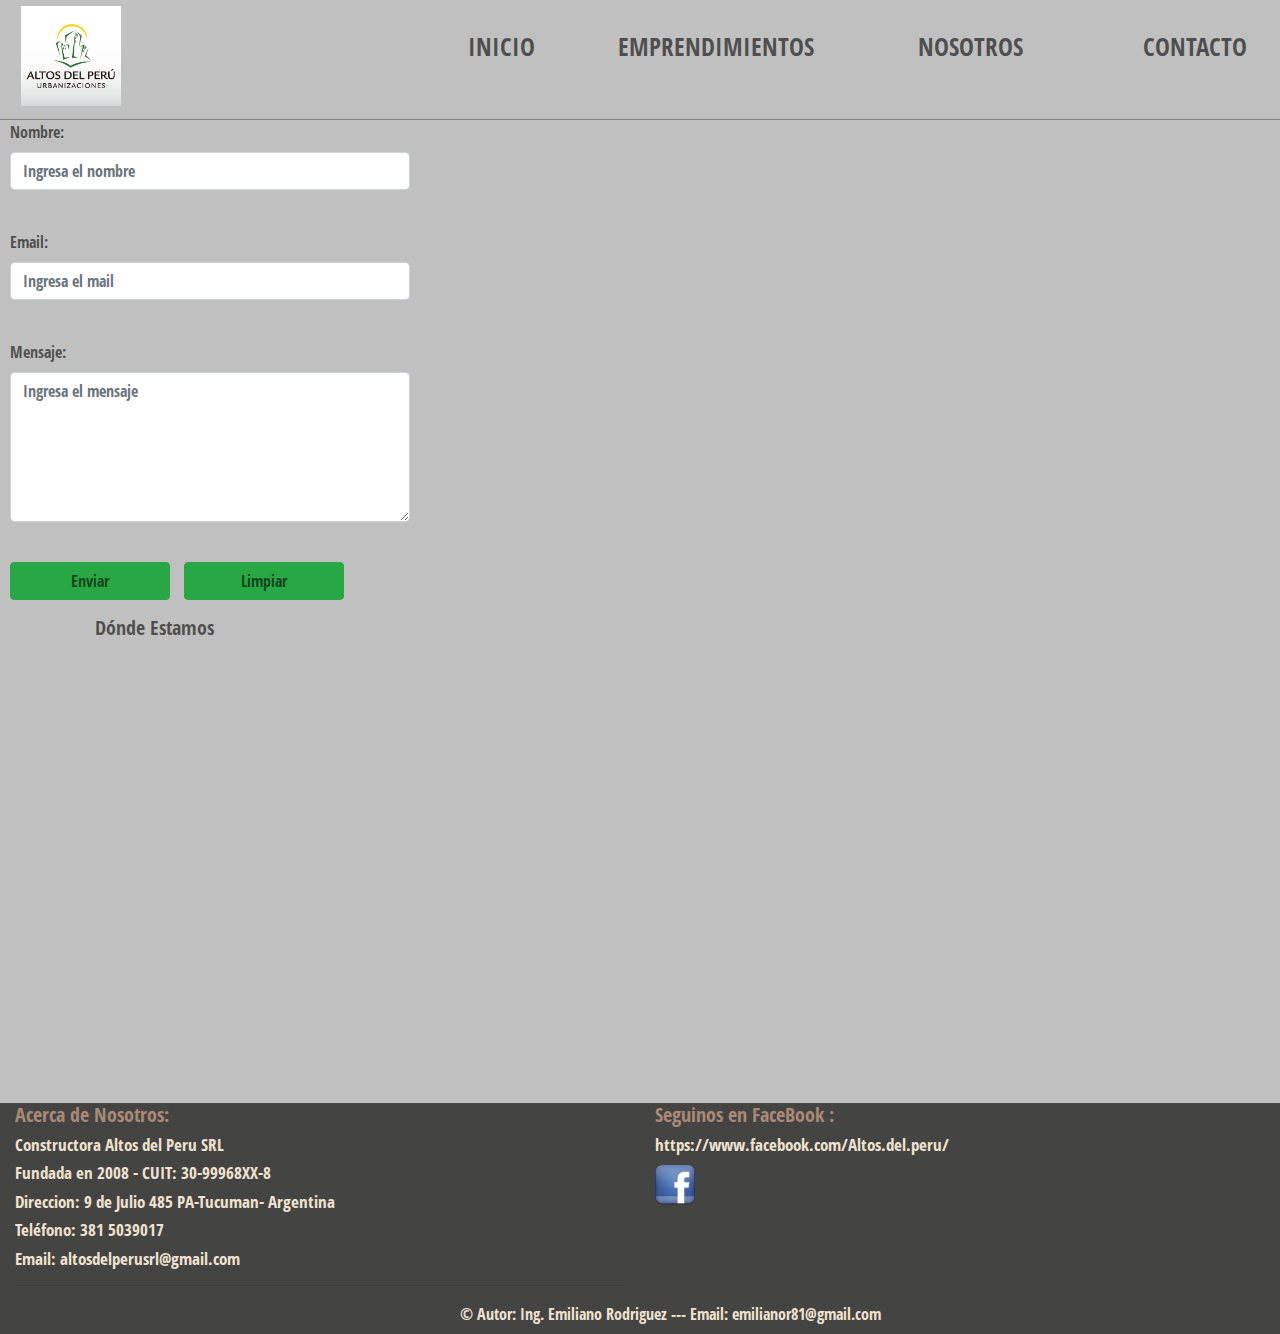
<file: contacto.html>
<!DOCTYPE html>
<html lang="es">

<head>
    <meta charset="UTF-8">
    <meta name="viewport" content="width=device-width, initial-scale=1">
    <title> Altos del Peru SRL</title>
    <meta name="description" content="Esta es una pagina de una constructora de Propiedades de Tucuman- Argentina">
    <meta name="keywords" content="Constructora, terrenos, propiedades, casas, country, barrio privado">
    <meta name="author" content="Ing. Emiliano Rodriguez">
    <!-- OPEN GRAPH-->


    <meta property="og:locale" content="Es_es">
    <meta property="og:type" content="website">
    <meta property="og:title" content="Altos del Peru SRL">
    <meta property="og:description" content="Pagina de la constructora Altos del Peru SRL">
    <meta property="og:url" content="https://altosdelperusrl.com.ar ">


    <link rel="stylesheet" href="bootstrap/css/bootstrap.min.css" />
    <link rel="stylesheet" type="text/css" href="styles.css" />


    <link rel="icon" type="favicon/x-icon" href="img/logo.png" />
    <title>Altos del Peru SRL</title>
</head>

<body>
    <div class="container-fluid">
        <div id=menu_principal class="row">
            <header id="header_index" class="col-2 col-xxl-2 col-sm-2">
                <img class="img_logo" src="img/logo.png" alt="logo de la constructora">
            </header>
            <nav class="col-5 col-xxl-6  col-sm-9 menu row ">
                <ul id="menu_index" class="row col-12">
                    <li class=" col-12 col-sm-2 "> <a href="index.html" class="linkInicio"> INICIO</a></li>
                    <li class=" col-12 col-sm-4"> <a href="emprendimientos.html" class="linkEmprendimientos"> EMPRENDIMIENTOS</a></li>
                    <li class=" col-12 col-sm-3"> <a href="nosotros.html" class="linkNosotros"> NOSOTROS </a></li>
                    <li class=" col-12 col-sm-3"> <a href="contacto.html" class="linkContacto"> CONTACTO</a></li>
                </ul>
            </nav>
        </div>


        <div class="row">
            <div class="col-xxl-3"> <!-- col-12 col-sm-6-->
                <form>
                    <div class="contacto">
                        <label  for="name">Nombre:</label>
                        <input type="text" class="form-control" placeholder="Ingresa el nombre">
                        <label for="email">Email:</label>
                        <input type="email" class="form-control" placeholder="Ingresa el mail">
                        <label for="mensaje">Mensaje:</label>
                        <textarea class="form-control" placeholder="Ingresa el mensaje"></textarea>
                        <input id="botEnviar" type="submit" class="btn btn-success mb-3" value="Enviar" />
                       <input id="botLimpiar" type="reset" class="btn btn-success mb-3" value="Limpiar">
                    </div> 
                </form>
            </div>
            <div id="contenedorMapa" class="col-xxl-8 contacto"> <!-- col-12 col-sm-6-->
                <h5>Dónde Estamos</h5>
                <iframe src="https://www.google.com/maps/embed?pb=!1m18!1m12!1m3!1d3560.112625427242!2d-65.20798308529612!3d-26.836369896487355!2m3!1f0!2f0!3f0!3m2!1i1024!2i768!4f13.1!3m3!1m2!1s0x94225c0ee31a3c5f%3A0x5486e57f733101b1!2sGral.%20Paz%20485%2C%20San%20Miguel%20de%20Tucum%C3%A1n%2C%20Tucum%C3%A1n!5e0!3m2!1ses!2sar!4v1616117866762!5m2!1ses!2sar" style="border:0;" allowfullscreen="" loading="lazy"></iframe>
                    
            </div>
        </div>

        </main>
        <footer id=footer_index class="row">
            <div class="col-xs-12 col-sm-6">
                <h3>Acerca de Nosotros:</h3>
                <h5> Constructora Altos del Peru SRL </h5>
                <h5> Fundada en 2008 - CUIT: 30-99968XX-8</h5>
                <h5> Direccion: 9 de Julio 485 PA-Tucuman- Argentina</h5>
                <h5>Teléfono: 381 5039017</h5>
                <h5>Email: altosdelperusrl@gmail.com</h5>
                <hr>
            </div>

            <div class="col-xs-12 col-sm-6">
                <h3> Seguinos en FaceBook : </h3>
                <h5>https://www.facebook.com/Altos.del.peru/ </h5>

                <a href="https://www.facebook.com/Altos.del.peru/" target="blank"><img class="iconos_redes"
                        src="img/iconoface2c.png" alt="FaceBook" title="FaceBook" /> </a>
                <!-- <a href="#"><img class="iconos_redes" src="img/iconoInstac.png" alt="Instagram" title="Instagram" /></a>-->
            </div>
            <div class="col-xs-12 col-sm-12">
                <p id="pAutor"> © Autor: Ing. Emiliano Rodriguez --- Email: emilianor81@gmail.com </p>

            </div>
        </footer>
    </div>

    <script type="text/javascript" src="jquery/jquery-3.5.1.min.js"></script>
    <script type="text/javascript" src="bootstrap/js/bootstrap.min.js"></script>
</body>

</html>
</file>
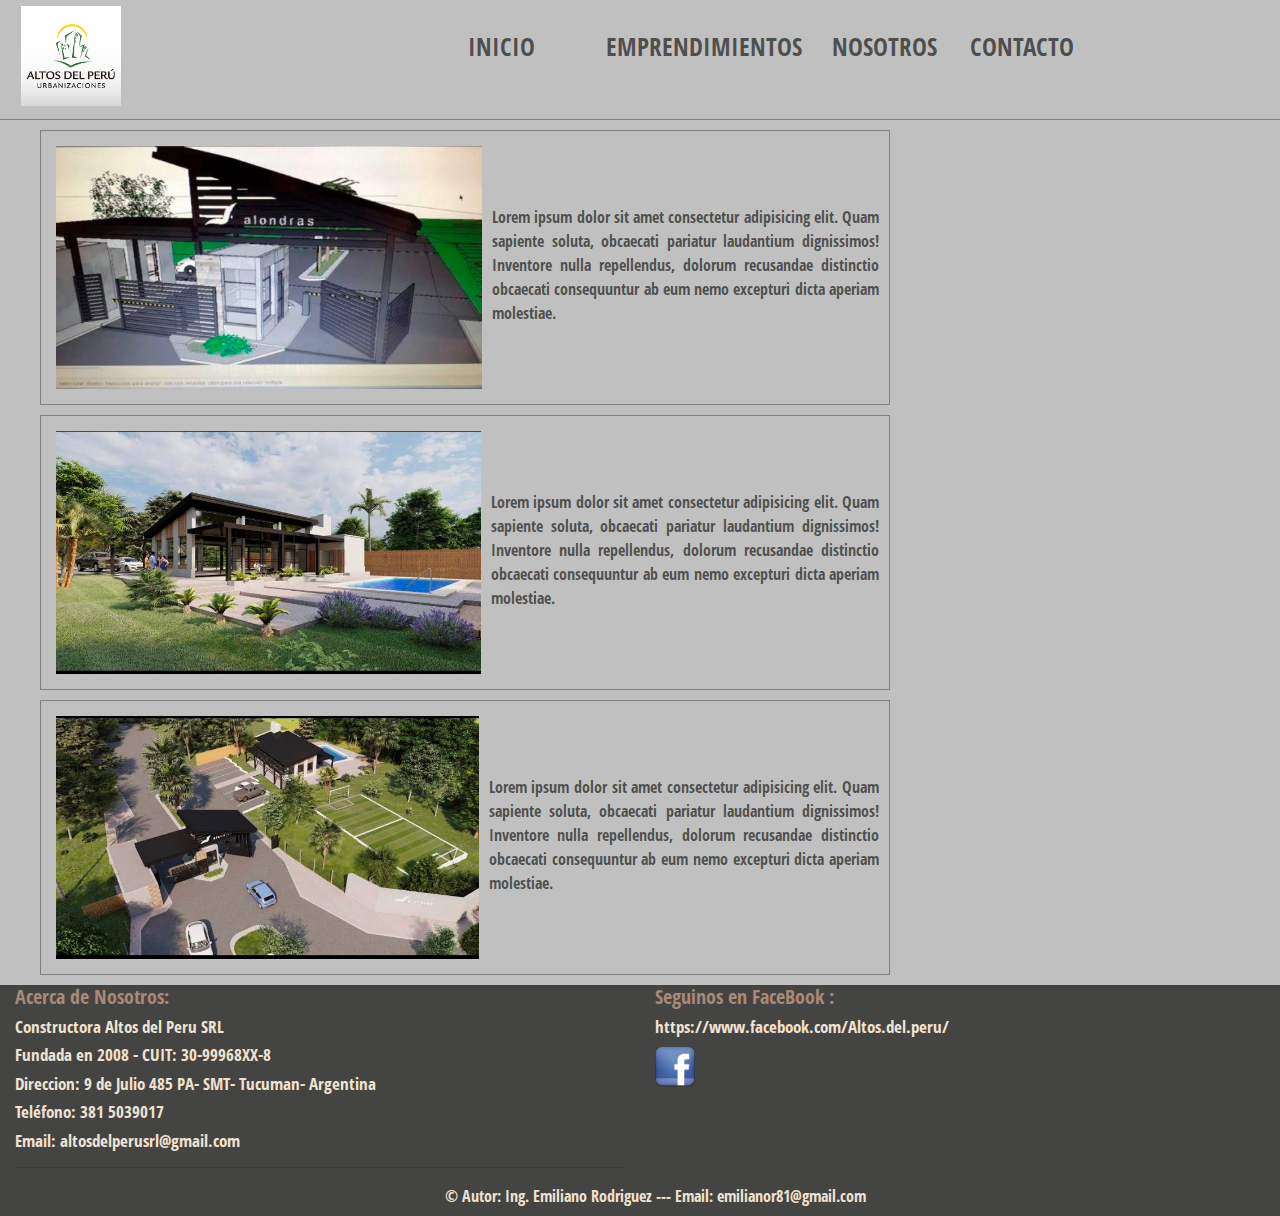
<file: emprendimientos.html>
<!DOCTYPE html>
<html lang="es">

<head>
    <meta charset="UTF-8">
    <meta name="viewport" content="width=device-width, initial-scale=1">
    <title> Altos del Peru SRL</title>
    <meta name="description" content="Esta es una pagina de una constructora de Propiedades de Tucuman- Argentina">
    <meta name="keywords" content="Constructora, terrenos, propiedades, casas, country, barrio privado">
    <meta name="author" content="Ing. Emiliano Rodriguez">
    <!-- OPEN GRAPH-->
    <meta property="og:locale" content="Es_es">
    <meta property="og:type" content="website">
    <meta property="og:title" content="Altos del Peru SRL">
    <meta property="og:description" content="Pagina de la constructora Altos del Peru SRL">
    <meta property="og:url" content="https://altosdelperusrl.com.ar ">
    <!-- <meta property="og:image" content="img">-->
    <link rel="stylesheet" href="bootstrap/css/bootstrap.min.css" />
    <link rel="stylesheet" type="text/css" href="styles.css" />
    <link rel="icon" type="favicon/x-icon" href="img/logo.png" />
</head>

<body>
    <div class="container-fluid">
        <div id=menu_principal class="row">
            <header id="header_index" class="col-2">
                <img class="img_logo" src="img/logo.png" alt="logo de la constructora">
            </header>
            <nav class="col-6 menu ml-8">
                <ul id="menu_index" class="row">
                    <li class="col"> <a href="index.html" class="linkInicio"> INICIO</a></li>
                    <li class="col"> <a href="emprendimientos.html" class="linkEmprendimientos"> EMPRENDIMIENTOS</a></li>
                    <li class="col"> <a href="nosotros.html" class="linkNosotros"> NOSOTROS </a></li>
                    <li class="col"> <a href="contacto.html" class="linkContacto"> CONTACTO</a></li>
                </ul>
            </nav>
        </div>
        <main class="col-12">
            <div class="cajasEmprendimientos">
                <img class="imgEmprendimientos" src="img/alondras-1/1.jpg"  alt="">
                <p class="textoEmprendimientos">
                    Lorem ipsum dolor sit amet consectetur adipisicing elit. Quam sapiente soluta, obcaecati pariatur 
                    laudantium dignissimos! Inventore nulla repellendus, dolorum recusandae distinctio obcaecati
                     consequuntur ab eum nemo excepturi dicta aperiam molestiae.
                </p>
            </div>         
            
            <div class="cajasEmprendimientos">
                <img class="imgEmprendimientos" src="img/alondras-1/alondrasSum.jpg"   alt="">
                <p class="textoEmprendimientos">
                    Lorem ipsum dolor sit amet consectetur adipisicing elit. Quam sapiente soluta, obcaecati pariatur 
                    laudantium dignissimos! Inventore nulla repellendus, dolorum recusandae distinctio obcaecati
                     consequuntur ab eum nemo excepturi dicta aperiam molestiae. 
                </p>
            </div>    

            <div class="cajasEmprendimientos">
                <img class="imgEmprendimientos" src="img/alondras-1/alondraAereo.jpg"    alt="">
                <p class="textoEmprendimientos">
                    Lorem ipsum dolor sit amet consectetur adipisicing elit. Quam sapiente soluta, obcaecati pariatur 
                    laudantium dignissimos! Inventore nulla repellendus, dolorum recusandae distinctio obcaecati
                     consequuntur ab eum nemo excepturi dicta aperiam molestiae. 
                </p>
            </div>    

        </main>
        <footer id=footer_index class="row">
            <div class="col-6">
                <h3>Acerca de Nosotros:</h3>
                <h5> Constructora Altos del Peru SRL </h5>
                <h5> Fundada en 2008 - CUIT: 30-99968XX-8</h5>
                <h5> Direccion: 9 de Julio 485 PA- SMT- Tucuman- Argentina</h5>
                <h5>Teléfono: 381 5039017</h5>
                <h5>Email: altosdelperusrl@gmail.com</h5>
                <hr>
            </div>

            <div class="col-6">
                <h3> Seguinos en FaceBook : </h3>
                <h5>https://www.facebook.com/Altos.del.peru/ </h5>

                <a href="https://www.facebook.com/Altos.del.peru/" target="blank"><img class="iconos_redes"
                        src="img/iconoface2c.png" alt="FaceBook" title="FaceBook" /> </a>
                <!-- <a href="#"><img class="iconos_redes" src="img/iconoInstac.png" alt="Instagram" title="Instagram" /></a>-->
            </div>
            <p id="pAutor"> © Autor: Ing. Emiliano Rodriguez --- Email: emilianor81@gmail.com </p>
        </footer>
    </div>

    <script type="text/javascript" src="jquery/jquery-3.5.1.min.js"></script>
    <script type="text/javascript" src="bootstrap/js/bootstrap.min.js"></script>
</body>

</html>
</file>
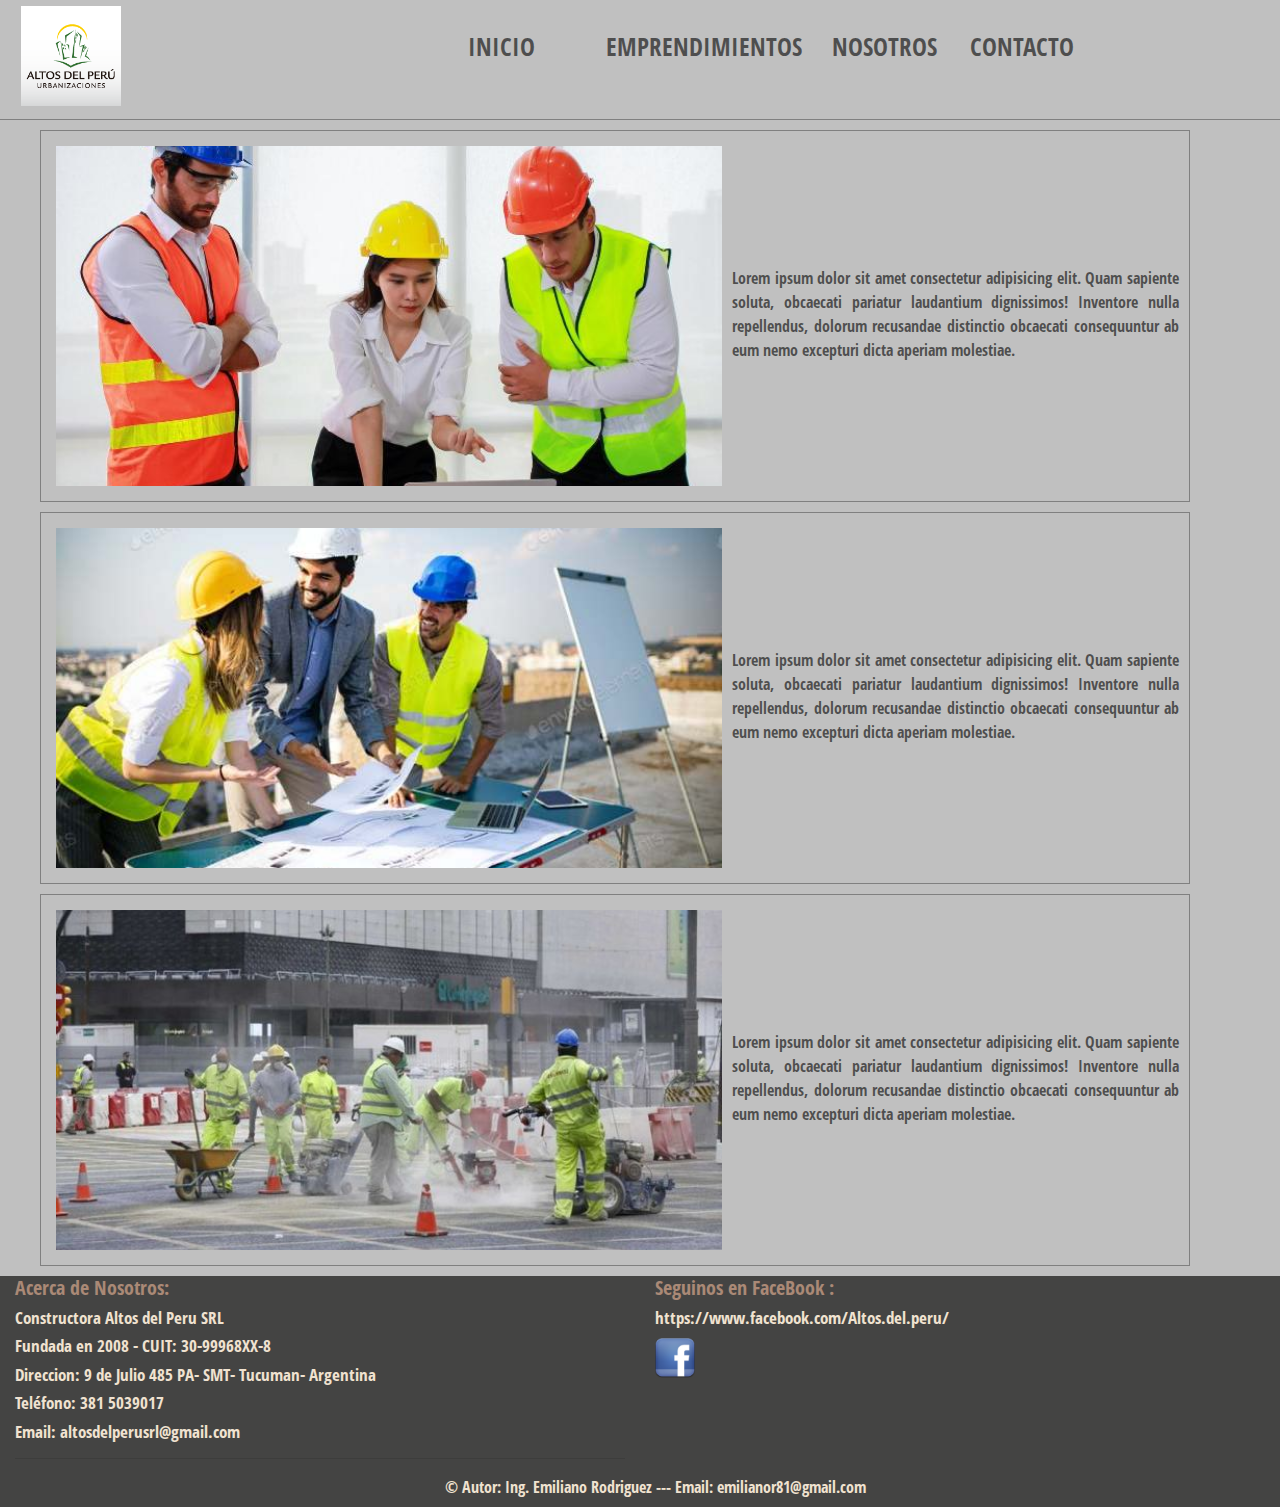
<file: nosotros.html>
<!DOCTYPE html>
<html lang="es">

<head>
    <meta charset="UTF-8">
    <meta name="viewport" content="width=device-width, initial-scale=1">
    <title> Altos del Peru SRL</title>
    <meta name="description" content="Esta es una pagina de una constructora de Propiedades de Tucuman- Argentina">
    <meta name="keywords" content="Constructora, terrenos, propiedades, casas, country, barrio privado">
    <meta name="author" content="Ing. Emiliano Rodriguez">

    <!-- OPEN GRAPH-->
    <meta property="og:locale" content="Es_es">
    <meta property="og:type" content="website">
    <meta property="og:title" content="Altos del Peru SRL">
    <meta property="og:description" content="Pagina de la constructora Altos del Peru SRL">
    <meta property="og:url" content="https://altosdelperusrl.com.ar ">
    <link rel="stylesheet" href="bootstrap/css/bootstrap.min.css" />
    <link rel="stylesheet" type="text/css" href="styles.css" />
    <link rel="icon" type="favicon/x-icon" href="img/logo.png" />
</head>

<body>
    <div class="container-fluid">
        <div id=menu_principal class="row">
            <header id="header_index" class="col-2">
                <img class="img_logo" src="img/logo.png" alt="logo de la constructora">
            </header>
            <nav class="col-6 menu ml-8">
                <ul id="menu_index" class="row">
                    <li class="col"> <a href="index.html" class="linkInicio"> INICIO</a></li>
                    <li class="col"> <a href="emprendimientos.html" class="linkEmprendimientos"> EMPRENDIMIENTOS</a></li>
                    <li class="col"> <a href="nosotros.html" class="linkNosotros"> NOSOTROS </a></li>
                    <li class="col"> <a href="contacto.html" class="linkContacto"> CONTACTO</a></li>
                </ul>
            </nav>
        </div>
        <main class="col">
            <div class="cajasNosotros">
                <img class="imgNosotros" src="img/acerca-de-nosotros/1.jpg"  alt="">
                <p class="textoEmprendimientos">
                    Lorem ipsum dolor sit amet consectetur adipisicing elit. Quam sapiente soluta, obcaecati pariatur 
                    laudantium dignissimos! Inventore nulla repellendus, dolorum recusandae distinctio obcaecati
                     consequuntur ab eum nemo excepturi dicta aperiam molestiae.
                </p>
            </div>         
            
            <div class="cajasNosotros">
                <img class="imgNosotros" src="img/acerca-de-nosotros/2.jpg"   alt="">
                <p class="textoEmprendimientos">
                    Lorem ipsum dolor sit amet consectetur adipisicing elit. Quam sapiente soluta, obcaecati pariatur 
                    laudantium dignissimos! Inventore nulla repellendus, dolorum recusandae distinctio obcaecati
                     consequuntur ab eum nemo excepturi dicta aperiam molestiae. 
                </p>
            </div>    

            <div class="cajasNosotros">
                <img class="imgNosotros" src="img/acerca-de-nosotros/3.jpg"    alt="">
                <p class="textoEmprendimientos">
                    Lorem ipsum dolor sit amet consectetur adipisicing elit. Quam sapiente soluta, obcaecati pariatur 
                    laudantium dignissimos! Inventore nulla repellendus, dolorum recusandae distinctio obcaecati
                     consequuntur ab eum nemo excepturi dicta aperiam molestiae. 
                </p>
            </div>    

        </main>

 <!-- <div class="col">
            <div class="cajasNosotros">
                <img class="imgNosotros" src="img/campaña financiacion.jpg" alt="">
                <p class="textoNosotros">
                    Lorem ipsum dolor sit amet consectetur adipisicing elit. Quam sapiente soluta, obcaecati pariatur 
                    laudantium dignissimos! Inventore nulla repellendus, dolorum recusandae distinctio obcaecati
                     consequuntur ab eum nemo excepturi dicta aperiam molestiae. 
                </p>
            </div>    
            
        </div>-->
        

       
        <footer id=footer_index class="row">
            <div class="col-6">
                <h3>Acerca de Nosotros:</h3>
                <h5> Constructora Altos del Peru SRL </h5>
                <h5> Fundada en 2008 - CUIT: 30-99968XX-8</h5>
                <h5> Direccion: 9 de Julio 485 PA- SMT- Tucuman- Argentina</h5>
                <h5>Teléfono: 381 5039017</h5>
                <h5>Email: altosdelperusrl@gmail.com</h5>
                <hr>
            </div>

            <div class="col-6">
                <h3> Seguinos en FaceBook : </h3>
                <h5>https://www.facebook.com/Altos.del.peru/ </h5>

                <a href="https://www.facebook.com/Altos.del.peru/" target="blank"><img class="iconos_redes"
                        src="img/iconoface2c.png" alt="FaceBook" title="FaceBook" /> </a>
                <!-- <a href="#"><img class="iconos_redes" src="img/iconoInstac.png" alt="Instagram" title="Instagram" /></a>-->
            </div>
            <p id="pAutor"> © Autor: Ing. Emiliano Rodriguez --- Email: emilianor81@gmail.com </p>
        </footer>
    </div>

    <script type="text/javascript" src="jquery/jquery-3.5.1.min.js"></script>
    <script type="text/javascript" src="bootstrap/js/bootstrap.min.js"></script>
</body>

</html>
</file>
<file: styles.css>
/*IMPORTANDO LA FUENTE DEL PROYECTO*/

@font-face {
  font-family: OpenSansCustom;
  src: url(fonts/opensans/OpenSansCondensed-Bold.ttf);
}


/* estilos generales*/
* {
  text-decoration: none;
  font-family: OpenSansCustom;
  margin: 0px;
  padding: 0px;
}

 
/*ESTILOS DEL CONTAINER*/


#contenedorPrincipal{
background-image: url("img/mansion2.jpg");
height: 932px;
margin: -15px;
} 

.container-fluid{
  box-shadow: 0px 0px 10px #ccc;
  /*min-height: 80vh;*/
  background-color: #c0c0c0;
 /* background-color: #f0e2d0;*/
}


/*CABECERA*/

.img_logo{
 
  width: 100px;
  margin-left: 6px;
  position: absolute;
  margin-top: 6px;

  
}

.img_logo_index{
      width: 100px;
      margin-left: 22px;
      position: absolute;
      margin-top: 21px;
}


/*BARRA NAVEGACION*/

#menu_index_index{
  position: relative;
    list-style: none;
    top: 40px;
    left: 460px;
    
}

#menu_index_index a{
  
  color: rgba(255, 255, 255, 0.685);

}

.menu{
  top: -20px;
    left: 240px;
}

#menu_principal{
  background-color: RGB(192, 192, 192);
  height: 120px;
  border-bottom: 1px solid grey;
}


#menu_index{
  background-color: RGB(192, 192, 192);
  list-style: none;
  margin-top: 48px;
}

a{
  font-family: OpenSansCustom;
  text-decoration: none;
  color:#00000098;
 /* color: rgb(138, 112, 90);*/
  font-size: 25px;
  list-style: none;
}

a:hover {
  color: #aa8976;
}




/* FOOTER*/

#pAutor{
  margin-left: 445px;
  /*text-align: center;*/
}


#footer .info {
  flex-grow: 1;
  order: 2;
  margin-left: 20px;
  text-align: right;
  margin-right: 10px;
}

#footer_index{
  background-color: #444443;
  color: #f0e2d0;

}


#footer_index img{
  width: 40px;}


footer h3 {
  color: #aa8976;
  font-size: 20px;
}

footer h5{
  font-size: 17px;

}

#footer{
  display: flex;
  flex-flow: row wrap;
  justify-content: flex-end;
  height: 120px;
  align-items: center;
  box-shadow: 0px 0px 10px #ccc;
  background: linear-gradient(to right, #6fe7c3, #c6ebc9);
  margin-top: 30px;
  color: #aa8976;
  border: 1px solid #c6ebc9;
}



/*ESTILOS PAGINA DE IMAGENES PROPIEDADES*/
#galeria {
  display: flex;
  justify-content: left;
  width: 100%;
  flex-wrap: wrap;
  margin-left: 0px;
}

.galerias {
  display: flex;
  justify-content: left;
  width: 100%;
  flex-wrap: wrap;
  margin-left: 0px;
}

.contFiltradas{
  border: 5px solid rgb(75, 73, 73);
}

.imgs {
  flex-grow: 1;
  height: 250px;
  width: 250px;
  object-fit: cover;
  padding: 5px;
  border-radius: 15px;
}

/*
.imgs:hover {-webkit-transform:scale(1.3);transform:scale(1.3);}*/

#galeria {overflow:hidden;}


#imgPortada{
  overflow: hidden;
  object-fit: cover;
  
}


#filtros{

  margin-left: 10px;
  margin-top: -9999px;

  /*     margin-left: 12px;
    border: 2px solid gray;
    margin-left: 10px; 
    margin-top: 25px;
    */
}


/*estilos del menu lateral de filtros*/

#cdolar{
  margin-left: 20px;
}

#cdolar, #cpeso{
  margin-bottom: 15px;
}

#idesde, #ihasta{
  margin-bottom: 15px;
}

#pdesde, #phasta{
  margin: 0px;
}

#baplicar{
  width: 70px;
  margin-left: 47px;
  margin-top: 10px;
}

#pfiltros{
  margin-left: 47px;
  margin-top: 8px;
}

/*BOTONES DE BUSQUEDA pagina INDEX*/

/*
#contenedorFiltros{
  //display: none;
}*/

#comboOperacion, #comboPropiedad, #comboDormitorios, #botonBuscar{
  position: absolute;
    width: 150px;
    height: 33px;
}


#comboOperacion {
  top: 250px;
  left: 226px;
  width: 201px;
}

#comboPropiedad {
  top: 250px;
  left: 429px;
  width: 225px;
}


#comboDormitorios{
  top: 250px;
  left: 659px;
}
#botonBuscar{
  top: 250px;
  left: 960px;
}

#tituloFiltro{
  text-transform: none;
  position: relative;
  top: 217px;
  left: -260px;  
}

#displayIndex{
  border: 1px solid black;
  margin: 20px; 
  padding: 0px;
}

#displayIndex ul{
  margin-left: 20px;

}


p {
  margin-top: 0px;
  margin-bottom: 8px;
  margin-left: 30px;
}

/* PAGINA CONTACTO*/


#contenedorMapa{
    margin-left: 95px;
}
.contacto button, .contacto input, .contacto label, .contacto textarea {
  text-transform: none;
  position: relative;
  margin-left: 10px;
 /* top: 175px;
  left: 300px;*/
  width: 400px;
  color:#00000098;
}

.contacto h5{
  color:#00000098;
}

#botEnviar, #botLimpiar{
  width: 160px;
}


.contacto button,  .contacto input, .contacto textarea {
  margin-bottom: 40px;
}

.contacto textarea{
  height: 150px;
}

#comboDormitorios{
  width: 295px;
}
  

#botonBuscar{
  width: 70px;
}

iframe{
  width: 830px;
    height: 449px;
}




/*ESTILOS PAGINAS EMPRENDIMIENTOS*/

.textoEmprendimientos{
  float: right;
  color:#00000098;
  align-content: center;
  font-family: OpenSansCustom;
  width: 550px;
  text-align: justify;
  margin-top: 3px;
  margin-left: 5px;
}

.cajasEmprendimientos{
  display: flex;
  border: 1px solid grey;
  width: 850px;
  padding: 10px;
  margin: 10px;
}

.imgEmprendimientos{
  height: 253px;
  width: 436px;
  object-fit: cover;
  padding: 5px;
}

/* PAGINA NOSOTROS*/

.cajasNosotros{
  display: flex;
  border: 1px solid grey;
  width: 1150px;
    padding: 10px;
  margin: 10px;
}

.imgNosotros{
  height: 350px;
  width: 830px;
    object-fit: cover;
  padding: 5px;
}


.textoNosotros{
  float: right;
  color:#00000098;
  align-content: center;
  font-family: OpenSansCustom;
  width: 550px;
  text-align: justify;
  margin-top: 3px;
  margin-left: 5px;
}


/*RESPONSIVE MENU*/

/* PAGINA CONTACTO */
/*ARRANCO DESDE IPHONE 7 Y DE AHI VOY SUBIENDO LOS PIXELES */
/*desde 0 px hasta 1067 px se ejecutaran estos estilos*/

/*751*/

/*
@media (max-width: 469px) { 
  .img_logo {
    margin-left: 0px;
  }
  .menu {
    top: -45px;
    left: 90px;
  }
  #menu_principal {
      height: 135px;
  }
  a{
    font-size: 16px;
  }
  .contacto input, .contacto textarea {
    width: 260px;
  }
  .img_logo {
    width: 92px;;
    margin-top: 10px;
  }
  iframe {
    width: 260px;
    height: 350px;
}
#botEnviar, #botLimpiar {
  width: 120px;
}

footer h5 {
  font-size: 14px;
}
#pAutor {
  margin-left: 10px;
  text-align: left;
}

}


/*

@media (min-width: 470px){
  .menu {
    top: -45px;
    left: 45px;
}
.img_logo {
  margin-left: 0px;
}

#menu_principal {
    height: 135px;
}
a{
  font-size: 18px;
}
.contacto input, .contacto textarea {
  width: 260px;
}
.img_logo {
  width: 92px;;
  margin-top: 10px;
}
iframe {
  width: 260px;
  height: 350px;
}
#botEnviar, #botLimpiar {
width: 120px;
}

footer h5 {
font-size: 14px;
}
#pAutor {
  margin-left: 10px;
  text-align: left;
}

}



@media (min-width: 550px){

  .menu {
    top: -45px;
    left: 30px;
}
.img_logo {
  margin-left: 0px;
}

#menu_principal {
    height: 135px;
}
a{
  font-size: 18px;
}
.contacto input, .contacto textarea {
  width: 260px;
}
.img_logo {
  width: 92px;;
  margin-top: 10px;
}
iframe {
  width: 260px;
  height: 350px;
}
#botEnviar, #botLimpiar {
width: 120px;
}

footer h5 {
font-size: 14px;
}
#pAutor {
  margin-left: 10px;
  text-align: left;
}

}



/**acomodando el grid de bootstrap*/
/*
@media (min-width: 581px){ 
  .menu {
    top: -20px;
    left: 40px;
    padding-right: 0px;
}

#menu_index{
  padding: 0px;
}


#menu_index li{
  padding: 0px;
} 

#menu_index a{
  padding: 0px;
} 


#menu_index{
margin-left: 0px;
margin-right: 0px;

} 


.img_logo {
  margin-left: 0px;
}

#menu_principal {
    height: 135px;
}
a{
  font-size: 18px;
}
.contacto input, .contacto textarea {
  width: 260px;
}
.img_logo {
  width: 92px;;
  margin-top: 10px;
}
iframe {
  width: 260px;
  height: 350px;
}
#botEnviar, #botLimpiar {
width: 120px;
}

footer h5 {
font-size: 14px;
}
#pAutor {
  margin-left: 10px;
  text-align: left;
}

}



/*

@media (min-width: 670px){

  .menu {
    top: -45px;
    left: 55px;
}
.img_logo {
  margin-left: 0px;
}

#menu_principal {
    height: 135px;
}
a{
  font-size: 18px;
}
.contacto input, .contacto textarea {
  width: 300px;
}
.img_logo {
  width: 92px;;
  margin-top: 10px;
}
iframe {
  width: 300px;
  height: 350px;
}
#botEnviar, #botLimpiar {
width: 120px;
}

footer h5 {
font-size: 14px;
}
#pAutor {
  margin-left: 10px;
  text-align: left;
}

}




@media (min-width: 770px){
  .menu {
    top: -45px;
    left: 85px;
}
.img_logo {
  margin-left: 0px;
}

#menu_principal {
    height: 135px;
}
a{
  font-size: 18px;
}
.contacto input, .contacto textarea {
  width: 345px;
}
.img_logo {
  width: 92px;;
  margin-top: 10px;
}
iframe {
  width: 345px;
  height: 350px;
}
#botEnviar, #botLimpiar {
width: 120px;
}

footer h5 {
font-size: 14px;
}
#pAutor {
  margin-left: 10px;
  text-align: left;
}

}




@media (min-width: 950px){
  .menu {
    top: -45px;
    left: 145px;
}
.img_logo {
  margin-left: 0px;
}

#menu_principal {
    height: 135px;
}
a{
  font-size: 18px;
}
.contacto input, .contacto textarea {
  width: 425px;
}
.img_logo {
  width: 92px;;
  margin-top: 10px;
}
iframe {
  width: 425px;
  height: 350px;
}
#botEnviar, #botLimpiar {
width: 120px;
}

footer h5 {
font-size: 14px;
}

}


@media (min-width: 1100px){
  .menu {
    top: -45px;
    left: 195px;
}
.img_logo {
  margin-left: 0px;
}

#menu_principal {
    height: 135px;
}
a{
  font-size: 18px;
}
.contacto input, .contacto textarea {
  width: 500px;
}
.img_logo {
  width: 105px;;
  margin-top: 10px;
}
iframe {
  width: 500px;
  height: 350px;
}
#botEnviar, #botLimpiar {
width: 120px;
}

footer h5 {
font-size: 14px;
}

}



@media (min-width: 1300px){
  .menu {
    top: -45px;
    left: 195px;
}
.img_logo {
  margin-left: 0px;
}

#menu_principal {
    height: 135px;
}
a{
  font-size: 18px;
}
.contacto input, .contacto textarea {
  width: 500px;
}
.img_logo {
  width: 105px;;
  margin-top: 10px;
}
iframe {
  width: 500px;
  height: 350px;
}
#botEnviar, #botLimpiar {
width: 120px;
}

footer h5 {
font-size: 14px;
}

}

*/
</file>
